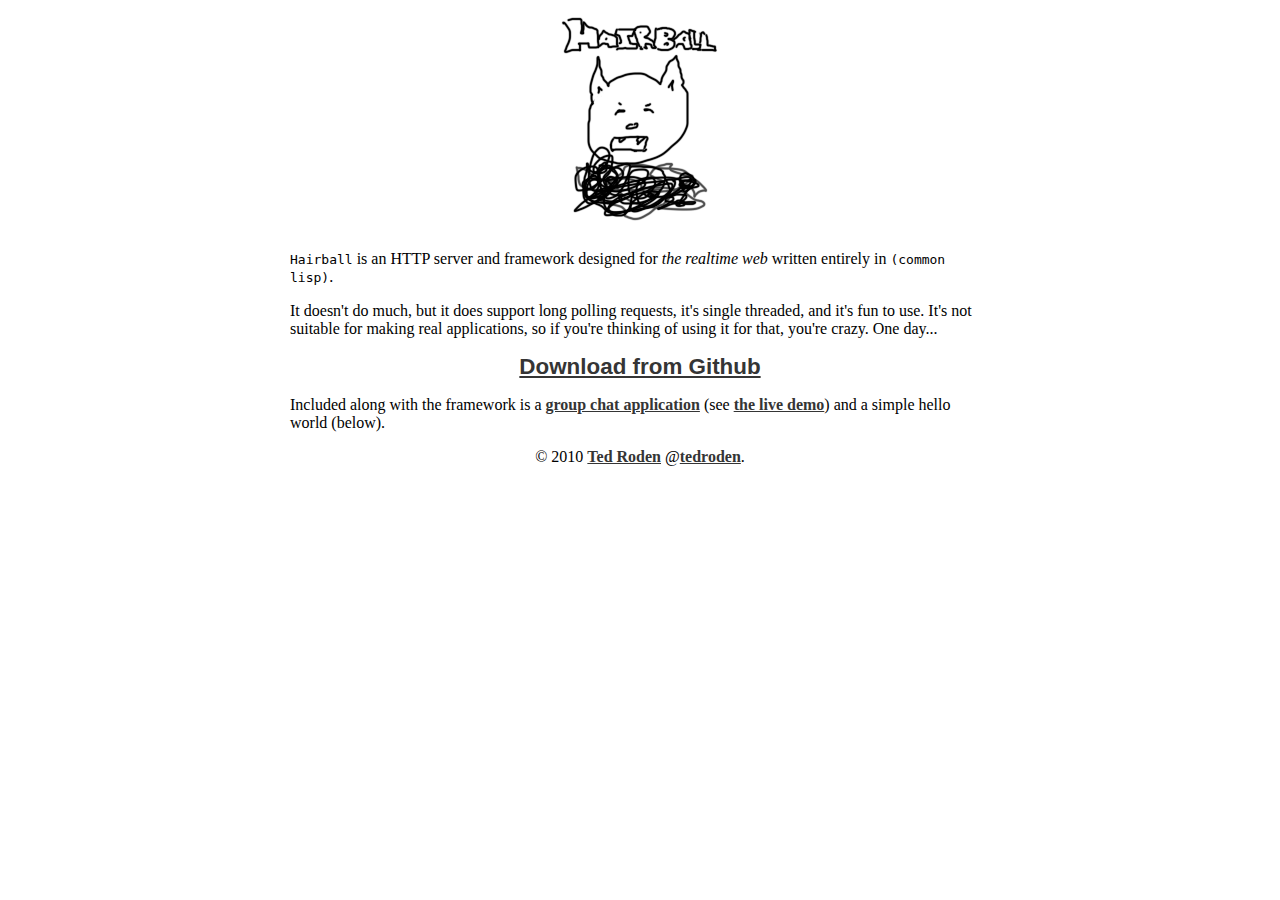
<file: index.html>
<html>

  <head>
	<title>Hairball</title>
	<style>
	  .center { text-align: center }
	  .container { width: 700px; margin: auto;}
	  .download { font-size: 1.4em; font-family: sans-serif;  }
	 
	  A, A:visited { color: black; font-weight: bold; color: #353535 }

	  .gist { font-size: 14px; }
	  .gist A { font-weight: normal; }
	</style>
  </head>
  <body>
	<div class="container">
	  <div class="center">
		<img src="images/hairball.png">
	  </div>

	  <div>
		<p>
		  <code>Hairball</code> is an HTTP server and framework designed for <em>the realtime web</em> written entirely in <code>(common lisp)</code>. 
		</p>
		
		<p>
		  It doesn't do much, but it does support long polling requests, it's single threaded, and it's fun to use. It's not suitable for making real applications, so if you're thinking of using it for that, you're crazy. One day...
		</p>

		<div class="center download">
		  <a href="http://github.com/tedroden/hairball">Download from Github</a>
		</div>


		<p>
		  Included along with the framework is a <a href="https://github.com/tedroden/hairball/blob/master/demos/group-chat.lisp">group chat application</a> (see <a href="http://bit.ly/hairballdemo">the live demo</a>) and a simple hello world (below).
		</p>
				
		<script src="http://gist.github.com/319165.js?file=gistfile1.lisp"></script>
	  </div>

	  <div class="center">
		&copy; 2010 <a href="http://tedroden.com">Ted Roden</a> @<a href="http://twitter.com/tedroden">tedroden</a>.
	  </div>
	  <div>
  </body>
</html>
</file>
